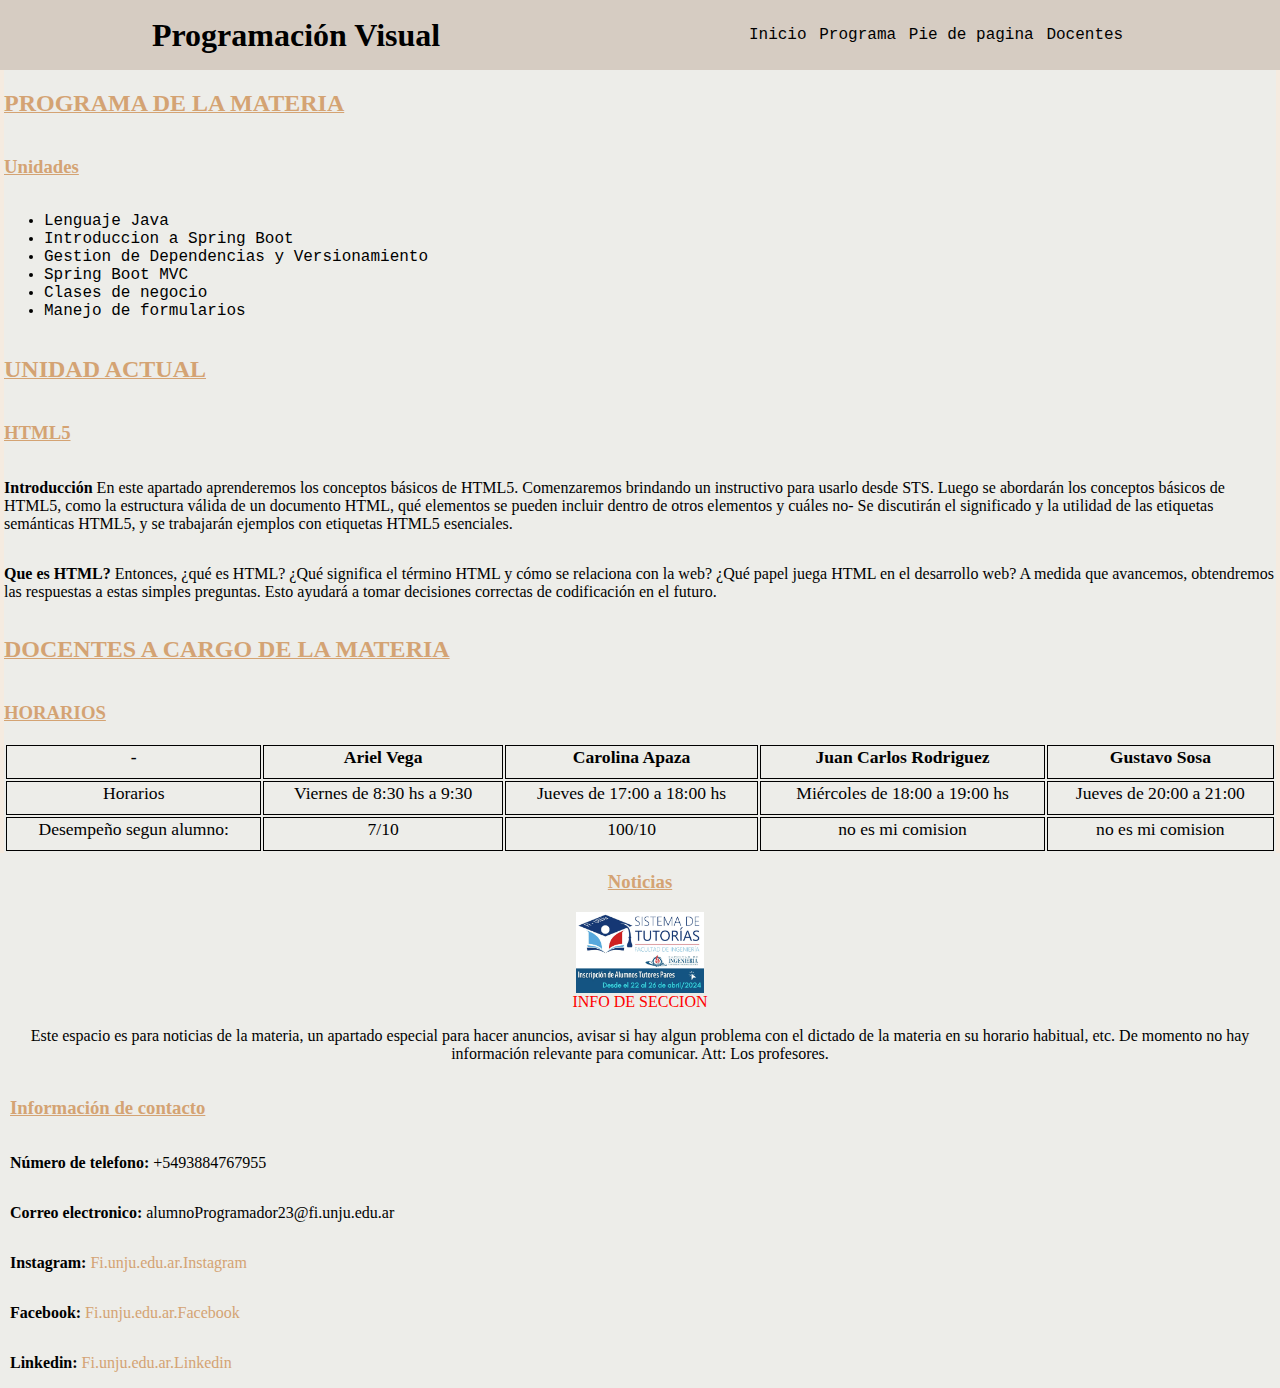
<file: tp3_ChaparroHéctor/src/main/resources/templates/index.html>
<!DOCTYPE html>
<html lang="es">
<head>
    <meta charset="UTF-8">
    <meta name="viewport" content="width=device-width, initial-scale=1.0">
    <title>	Programación Visual </title>
	<link rel="stylesheet" href="../static/css/estilos.css">
</head>

<body>

    <header id="header">
        <!-- Encabezado de la página -->
        <h1>Programación Visual</h1>
        <nav class="navegador">
            <!-- Menú de navegación -->
            <ul>
                <li class="li-element"><a class="ancla"  href="#primary">Inicio</a></li>
                <li	class="li-element"><a class="ancla"  href="#programa">Programa</a></li>
                <li	class="li-element"><a class="ancla"  href="#pie">Pie de pagina</a></li>
                <li	class="li-element"><a class="ancla"  href="#docentes">Docentes</a></li>
            </ul>
        </nav>
    </header>

    <main id="primary" class="principal">

		<section id="programa" class="seccion">
			<h2 class="subtitulo"> PROGRAMA DE LA MATERIA </h2>
			<h3 class="subtitulo"> Unidades </h3>
			<ul>
				<li class="li-element">Lenguaje Java</li>
				<li class="li-element">Introduccion a Spring Boot</li>
				<li class="li-element">Gestion de Dependencias y Versionamiento</li>
				<li	class="li-element">Spring Boot MVC</li>
				<li class="li-element">Clases de negocio</li>
				<li class="li-element">Manejo de formularios</li>
			</ul>
		</section>
		
		<section class="seccion">
			<h2 class="subtitulo"> UNIDAD ACTUAL </h2>
			<h3 class="subtitulo"> HTML5 </h3>
			<p class="texto-p">
				<b> Introducción </b>
				En este apartado aprenderemos los conceptos básicos de HTML5. Comenzaremos brindando un
				instructivo para usarlo desde STS. Luego se abordarán los conceptos básicos de HTML5, como la
				estructura válida de un documento HTML, qué elementos se pueden incluir dentro de otros
				elementos y cuáles no- Se discutirán el significado y la utilidad de las etiquetas semánticas
				HTML5, y se trabajarán ejemplos con etiquetas HTML5 esenciales.
			</p>	
			<p class="texto-p">	
				<b> Que es HTML? </b>
				Entonces, ¿qué es HTML? ¿Qué significa el término HTML y cómo se relaciona con la web? ¿Qué
				papel juega HTML en el desarrollo web? A medida que avancemos, obtendremos las respuestas
				a estas simples preguntas. Esto ayudará a tomar decisiones correctas de codificación en el
				futuro.
				
			</p>
		</section>
		
		<section id="docentes" class="seccion">
			<h2 class="subtitulo">DOCENTES A CARGO DE LA MATERIA</h2>
			<h3 class="subtitulo">HORARIOS</h2>
			<table>
			        <tr>
			            <th class="table-element" >-</th>
			            <th class="table-element" >Ariel Vega</th>
			            <th class="table-element" >Carolina Apaza</th>
			            <th class="table-element" >Juan Carlos Rodriguez</th>
			            <th class="table-element" >Gustavo Sosa</th>
						
			        </tr>
			        <tr>
			            <td class="table-element" >Horarios</td>
			            <td class="table-element" >Viernes de 8:30 hs a 9:30</td>
			            <td class="table-element" >Jueves de 17:00 a 18:00 hs</td>
			            <td class="table-element" >Miércoles  de 18:00 a 19:00 hs</td>
			            <td class="table-element" >Jueves de 20:00 a 21:00</td>
			        </tr>
			        <tr>
			            <td class="table-element" >Desempeño segun alumno:</td>
			            <td class="table-element" >7/10</td>
			            <td class="table-element" >100/10</td>
			            <td class="table-element" >no es mi comision </td>
			            <td class="table-element" >no es mi comision </td>
			        </tr>
			    </table>
		</section>

    </main>
	<aside class="extra"> 
		<h3 class="subtitulo">Noticias</h3>
		<img class="img-extra" src="../static/images/noticia.jpg" alt="Noticia">
		<a class="ancla-extra" href="">INFO DE SECCION</a>
		<p class="texto-p">
			Este espacio es para noticias de la materia, un apartado especial para hacer anuncios,
			avisar si hay algun problema con el dictado de la materia en su horario habitual, etc.
			De momento no hay información relevante para comunicar.
			Att: Los profesores.
			
		</p>
	</aside>
	<!-- Pie de pagina -->
	<footer id="pie">
			<h3 class="subtitulo">Información de contacto</h3>
			<p><b>Número de telefono: </b>+5493884767955</p>
			<p><b>Correo electronico: </b> alumnoProgramador23@fi.unju.edu.ar</p>
			<p><b>Instagram: </b> <a class="ancla-pie" href="https://www.instagram.com/"> Fi.unju.edu.ar.Instagram </a> </p>
			<p><b>Facebook: </b> <a class="ancla-pie" href="https://www.facebook.com/"> Fi.unju.edu.ar.Facebook </a> </p>
			<p><b>Linkedin: </b> <a class="ancla-pie" href="https://www.linkedin.com/"> Fi.unju.edu.ar.Linkedin </a> </p>
	</footer>

</body>

</html>
</file>
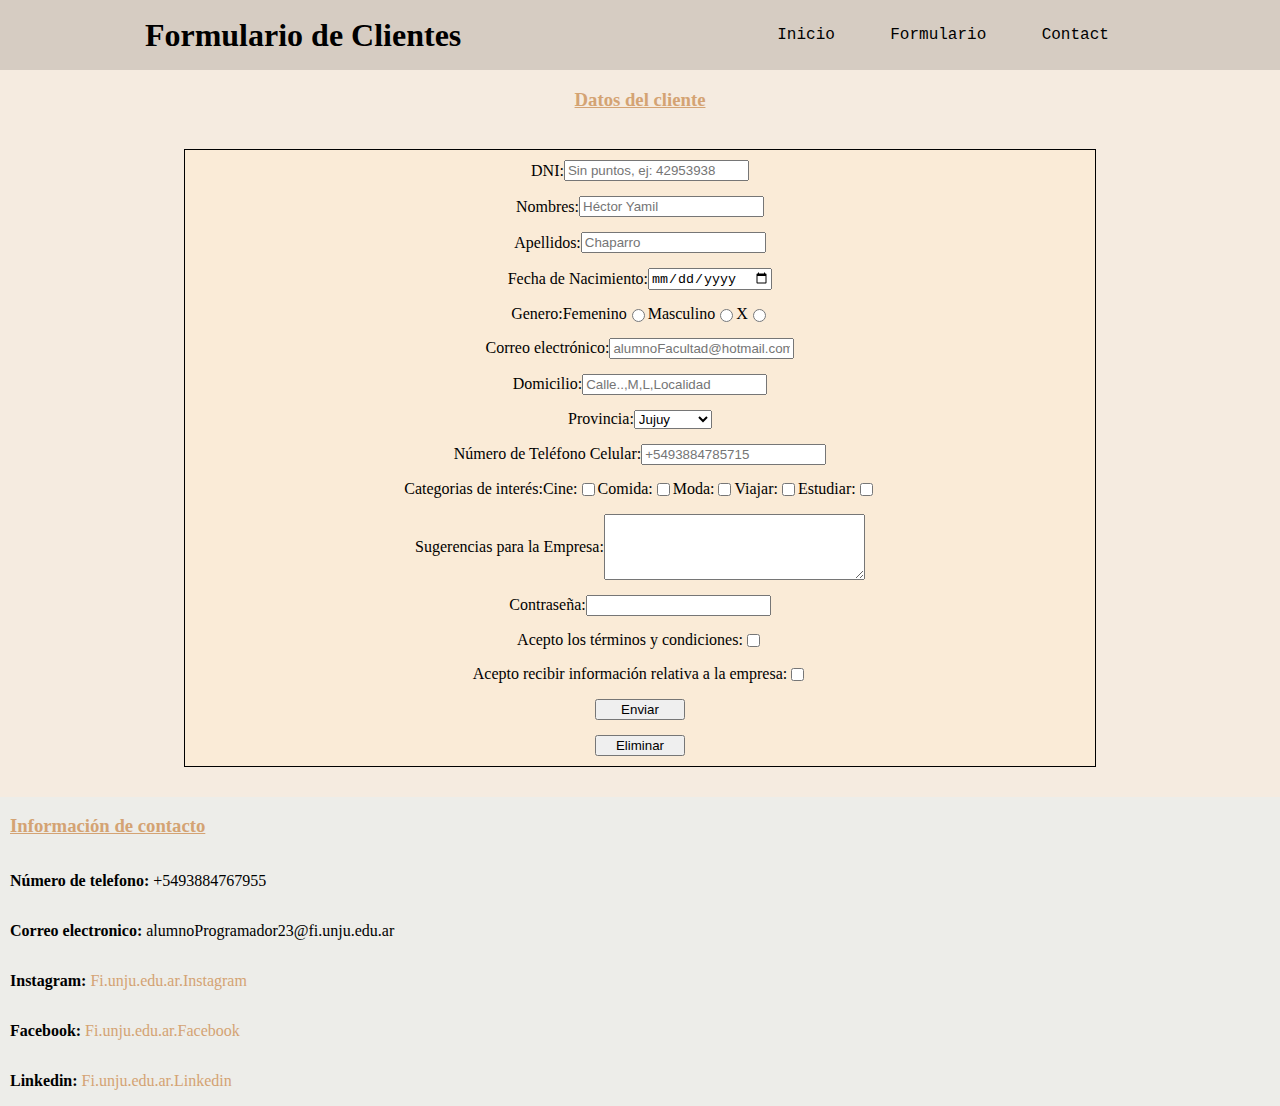
<file: tp3_ChaparroHéctor/src/main/resources/templates/form-cliente.html>
<!DOCTYPE html>
<html lang="es">
<head>
    <meta charset="UTF-8">
    <meta name="viewport" content="width=device-width, initial-scale=1.0">
    <title>	Formulario de Clientes </title>
	<link rel="stylesheet" href="../static/css/estilos.css">
</head>

<body>

    <header id="header">
        <!-- Encabezado de la página -->
        <h1>Formulario de Clientes</h1>
        <nav class="navegador">
            <!-- Menú de navegación -->
            <ul>
                <li	class="li-element"><a class="ancla" href="#primary">Inicio</a></li>
                <li	class="li-element"><a class="ancla" href="#form-clientes">Formulario</a></li>
                <li	class="li-element"><a class="ancla" href="#pie">Contact</a></li>
            </ul>
        </nav>
    </header>

	<main id="primary"	class="principal">
		<h3 class="subtitulo"> Datos del cliente </h3>
		<form id="form-clientes" action="#" method="post">
			
			<div>
				<label for="DNI"> DNI: </label>
				<input type="number" id="DNI" name="dni" required placeholder="Sin puntos, ej: 42953938">
			</div>
			
			<div>
				<label for="NOMBRE"> Nombres: </label>
				<input type="text" id="NOMBRE" name="nombre" required placeholder="Héctor Yamil">
			</div>
			
			<div>
				<label for="APELLIDO"> Apellidos: </label>
				<input type="text" id="APELLIDO" name="apellido" required placeholder="Chaparro">
			</div>
			
			<div>
				<label for="NACIMIENTO"> Fecha de Nacimiento: </label>
				<input type="date" id="NACIMIENTO" name="fechaNacimiento" required placeholder="01/04/2024">
			</div>
			
			<div>
				Genero:
				<label for="FEMENINO"> Femenino </label>
				<input type="radio" id="FEMENINO" name="GENERO" value="Femenino" >
				
				<label for="MASCULINO"> Masculino </label>
				<input type="radio" id="MASCULINO"  name="GENERO" value="Masculino" >
				
				<label for="X"> X </label>
				<input type="radio" id="X"  name="GENERO" value="X" >
			</div>
			
			
			<div>
				<label for="EMAIL"> Correo electrónico: </label>
				<input type="email" id="EMAIL" name="email" required placeholder="alumnoFacultad@hotmail.com">
			</div>
			
			<div>
				<label for="DOMICIOLIO"> Domicilio: </label>
				<input type="text" id="DOMICILIO" name="domicilio" required placeholder="Calle..,M,L,Localidad">
			</div>
			
			<div>
				<label for="PROVINCIA"> Provincia: </label>
				<select id="PROVINCIA" name="provincia" required>
				  <option value="JUJUY" selected>Jujuy</option>
				  <option value="SALTA">Salta</option>
				  <option value="TUCUMAN">Tucuman</option>
				  <option value="MENDOZA">Mendoza</option>
				</select>
			</div>
			
			<div>
				<label for="CELULAR"> Número de Teléfono Celular: </label>
				<input type="number" id="CELULAR" name="celular" placeholder="+5493884785715">
			</div>
			
			<div>
				Categorias de interés:
				<br>
				<label for="CINE"> Cine: </label>
				<input type="checkbox" id="CINE" name="intereses" value="cine">
				
				<label for="COMIDA"> Comida: </label>
				<input type="checkbox" id="COMIDA" name="intereses" value="comida">
				
				<label for="MODA"> Moda: </label>
				<input type="checkbox" id="MODA" name="intereses" value="moda">
				
				<label for="VIAJAR"> Viajar: </label>
				<input type="checkbox" id="VIAJAR" name="intereses" value="viajar">
				
				<label for="ESTUDIAR"> Estudiar: </label>
				<input type="checkbox" id="ESTUDIAR" name="intereses" value="estudiar">
			</div>
			
			<div>
				<label for="SUGERENCIAS"> Sugerencias para la Empresa: </label>
				<textarea id="SUGERENCIAS" rows="4" cols="30" name="sugerencias"></textarea>
			</div>
			
			<div>
				<label for="PASSWORD"> Contraseña: </label>
				<input type="password" id="PASSWORD" name="password" required>
			</div>
			
			<div>			
				<label for="TYC"> Acepto los términos y condiciones: </label>
				<input type="checkbox" id="TYC" name="tyc" value="acepto" required>
			</div>
			
			<div>			
				<label for="SPAMS"> Acepto recibir información relativa a la empresa: </label>
				<input type="checkbox" id="SPAMS" name="spams" value="acepto">
			</div>
			
			<button type="submit">Enviar</button>
			<button type="reset">Eliminar</button>
			
		</form>
		
	</main>
	
	<footer id="pie">
			<h3 class="subtitulo">Información de contacto</h3>
			<p><b>Número de telefono: </b>+5493884767955</p>
			<p><b>Correo electronico: </b> alumnoProgramador23@fi.unju.edu.ar</p>
			<p><b>Instagram: </b> <a class="ancla-pie" href="https://www.instagram.com/"> Fi.unju.edu.ar.Instagram </a> </p>
			<p><b>Facebook: </b> <a class="ancla-pie" href="https://www.facebook.com/"> Fi.unju.edu.ar.Facebook </a> </p>
			<p><b>Linkedin: </b> <a class="ancla-pie" href="https://www.linkedin.com/"> Fi.unju.edu.ar.Linkedin </a> </p>
	</footer>
</body>
</html>
</file>
<file: tp3_ChaparroHéctor/src/main/resources/static/css/estilos.css>
body{
	background-color: #edede9;
	padding: 0%;
	margin:0%;
}

#header{
	background-color: #d6ccc2;
	width: 100%;
	height: 70px;
	display: flex;
	align-items: center;
	justify-content: space-around;
}
.navegador{
	display: flex;
	width: 30%;
}

.navegador ul {
	display: flex;
	width: 100%;
	list-style: none;
	gap: 3px;
	align-items: center;
	justify-content: space-around;
	padding: 0%;
}

.ancla {
	color: black;
	text-decoration: none;
}

.principal {
	display: flex;
	flex-direction: column;
	padding: 0px 4px 0px 4px;
	background-color: #f5ebe0;
	align-items: center;
}

.seccion {
	width: 100%;
	display: flex;
	flex-direction: column;
	background-color: #edede9;
}

.subtitulo {
	color: #d4a373;
	text-decoration: underline 1px #d4a373;
	font-weight: 900;
}

.li-element {
	font-family: 'Courier New', Courier, monospace;
}

.texto-p {
	font-family: Cambria, Cochin, Georgia, Times, 'Times New Roman', serif;
}

.table-element{
	text-align: center;
	padding-bottom: 10px;
	border: 1px solid black;
	font-size: 1.1rem;
}

.extra{
	width: 100%;
	display: flex;
	flex-direction: column;
	align-items: center;
	justify-content: center;
	text-align: center;
}
.img-extra{
	width: 10%;
}
.ancla-extra{
	color: red;
	text-decoration: none;
}



#pie {
	display: flex;
	flex-direction: column;
	flex-wrap: wrap;
	padding-left: 10px;
}

.ancla-pie{
	color: #d4a373;
	text-decoration: none;
}



#form-clientes {
	padding: 10px;
	display: flex;
	flex-direction: column;
	gap: 15px;
	border: 1px solid black;
	width: 70%;
	align-items: center;
	background-color: antiquewhite;
	margin: 20px 0px 30px 0px;
}
#form-clientes div {
	display: flex;
	width: 90%;
	align-items: center;
	justify-content: center;
}
#form-clientes button {
	width: 10%;
}
</file>
